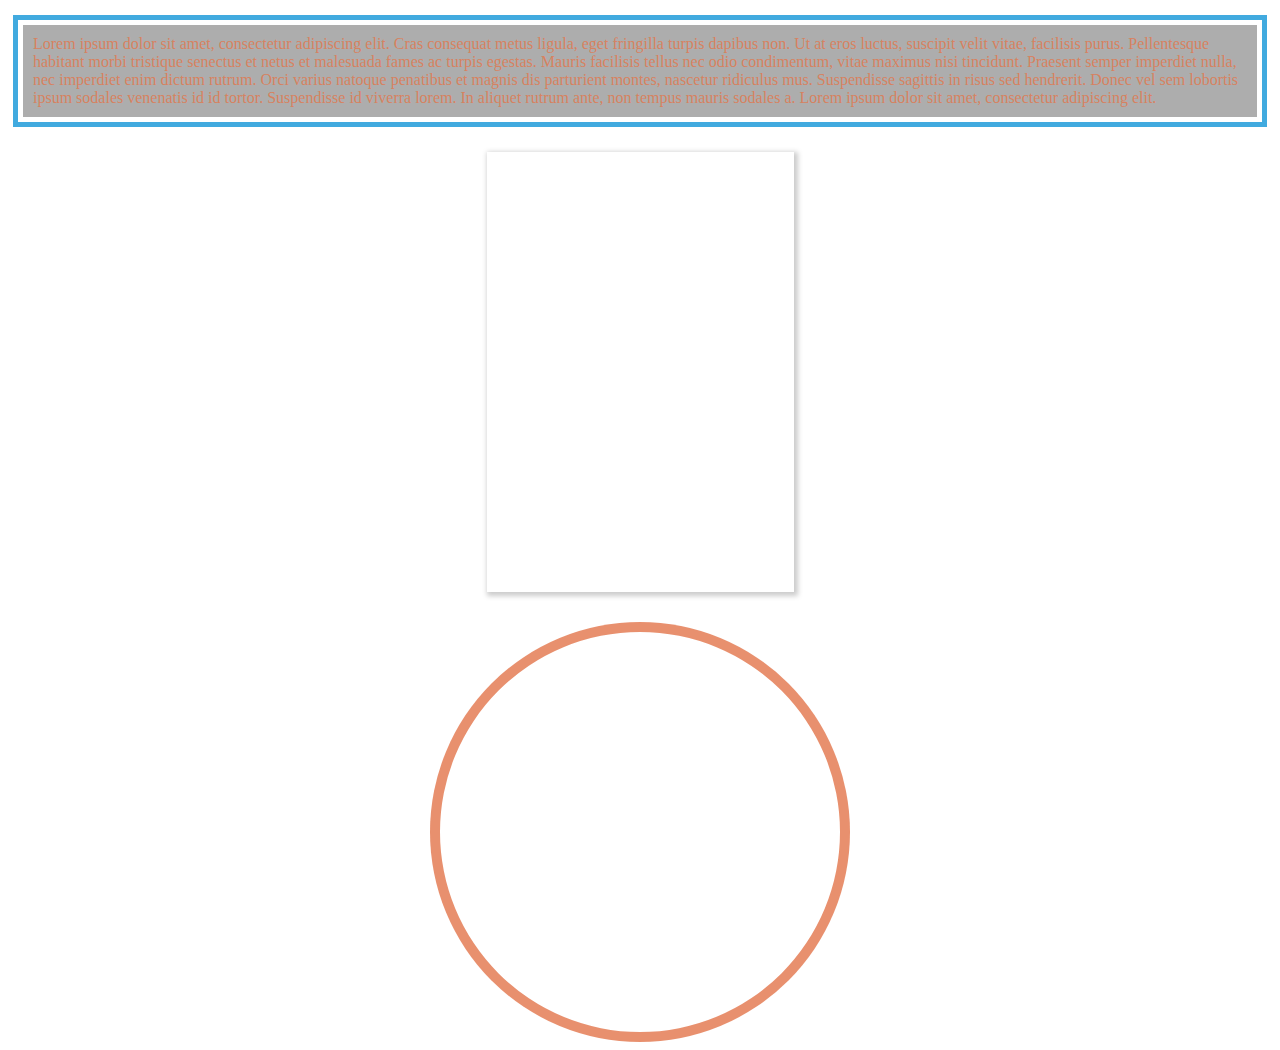
<file: roboczy.html>
<!DOCTYPE html>
<html lang="en">

<head>
    <meta charset="UTF-8">
    <meta name="viewport" content="width=device-width, initial-scale=1.0">
    <title>Document</title>
    <link rel="stylesheet" href="style.css">
</head>

<body>
    <div id="div_1">
        <p> Lorem ipsum dolor sit amet, consectetur adipiscing elit. Cras consequat metus ligula, eget fringilla turpis
            dapibus non. Ut at eros luctus, suscipit velit vitae, facilisis purus. Pellentesque habitant morbi tristique
            senectus et netus et malesuada fames ac turpis egestas. Mauris facilisis tellus nec odio condimentum, vitae
            maximus nisi tincidunt. Praesent semper imperdiet nulla, nec imperdiet enim dictum rutrum. Orci varius
            natoque penatibus et magnis dis parturient montes, nascetur ridiculus mus. Suspendisse sagittis in risus sed
            hendrerit. Donec vel sem lobortis ipsum sodales venenatis id id tortor. Suspendisse id viverra lorem. In
            aliquet rutrum ante, non tempus mauris sodales a. Lorem ipsum dolor sit amet, consectetur adipiscing elit.
        </p>
    </div>

    <div id="div_2">

    </div>

    <div id="div_3">

    </div>

</body>

</html>
</file>
<file: style.css>
div#div_1 {
    background-color: rgba(12, 12, 12, 0.336);
    border-width: 5px;
    border-color: rgb(255, 255, 255);
    border-style: solid;
    outline: 5px rgb(65, 170, 223) solid;
    padding: 10px;
    margin: 20px 10px;
}

div#div_1 p {
    color: hsla(17, 72%, 59%, 0.808);
    padding: 0;
    margin: 0;
}

div#div_2 {
    height: 400px;
    width: 267px;
    margin: 30px auto;
    background-image: url("https://images.unsplash.com/photo-1532484468512-fd9df0aa70f4?ixlib=rb-1.2.1&auto=format&fit=crop&w=634&q=80");
    background-repeat: no-repeat;
    background-size: contain;
    background-position: center;
    border-width: 20px;
    border-style: solid;
    border-color: rgb(255, 255, 255);
    box-shadow: 2px 2px 5px 2px #ccc;
}

div#div_3 {
    height: 400px;
    width: 400px;
    margin: auto;
    background-image: url("https://images.unsplash.com/photo-1548587468-971ebe4c8c3b?ixlib=rb-1.2.1&auto=format&fit=crop&w=634&q=80");
    background-repeat: space space;
    background-size: auto 30%;
    border-width: 10px;
    border-style: solid;
    border-color: hsla(17, 72%, 59%, 0.808);
    border-radius: 50%;
}
</file>
